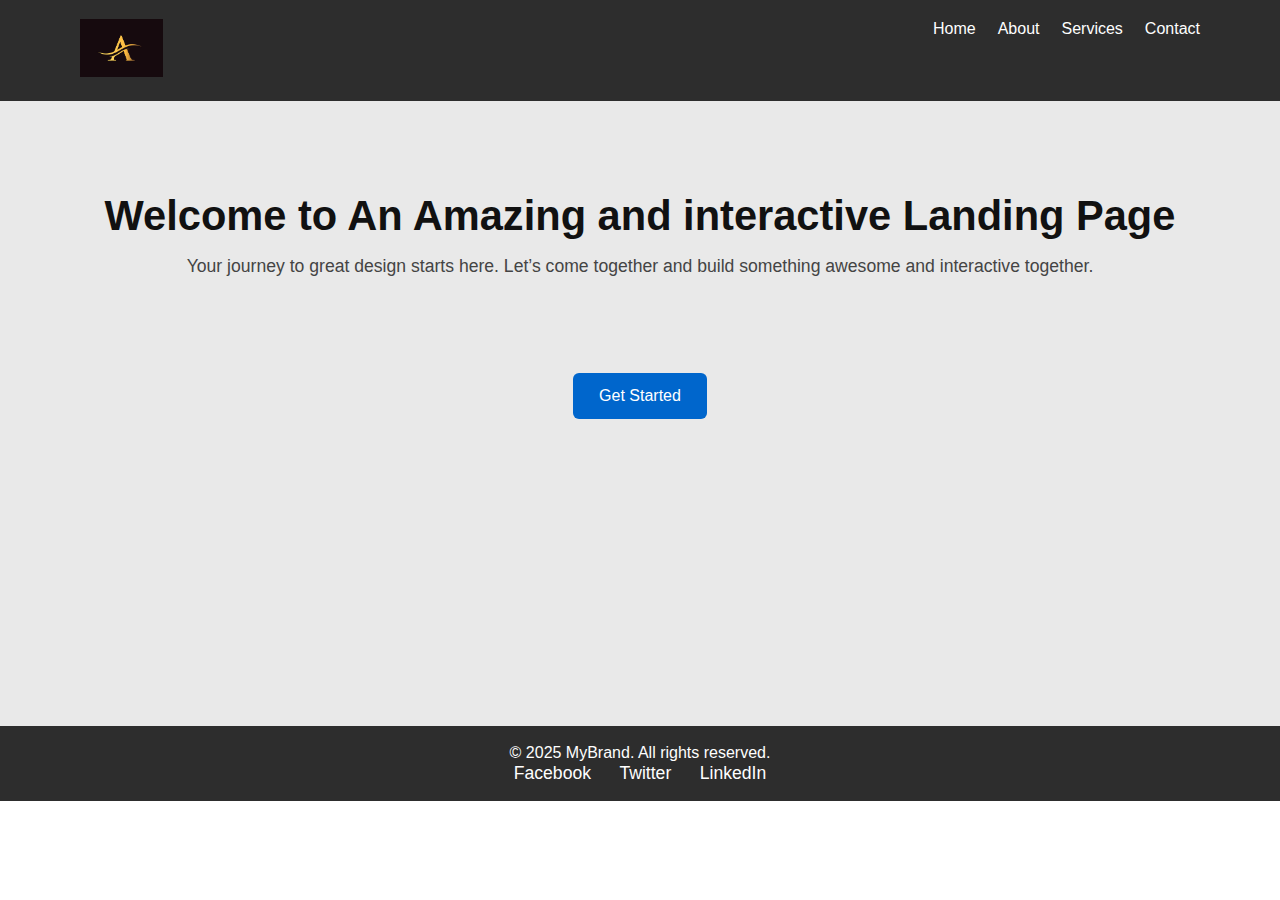
<file: Task1/index.html>
<!DOCTYPE html>
<html lang="en">
<head>
  <meta charset="UTF-8" />
  <meta name="viewport" content="width=device-width, initial-scale=1.0"/>
  <title>Landing Page</title>
  <link rel="stylesheet" href="Styles.css" />
</head>
<body>

  <!-- Header -->
  <header class="site-header">
    <div class="wrapper">
      <a href="#" class="brand-logo">
        <img src="Logo.jpg" alt="Site Logo" />
      </a>

      <nav class="navbar">
        <ul class="nav-menu">
          <li><a href="Home.html">Home</a></li>
          <li><a href="about.html">About</a></li>
          <li><a href="Services.html">Services</a></li>
          <li><a href="Contact.html">Contact</a></li>
        </ul>
        <div class="toggle-nav">&#9776;</div>
      </nav>
    </div>
  </header>

  <!-- Hero / Banner Section -->
  <section class="banner-section">
    <div class="wrapper">
      <h1>Welcome to An Amazing and interactive Landing Page</h1>
      <p class="subtext">Your journey to great design starts here. Let’s come together and build something awesome and interactive together.</p>
      <br><br><br><br>
      <a href="#" class="cta-button">Get Started</a>
    </div>
    <br><br><br><br><br><br><br><br><br><br><br><br>
  </section>

  <!-- Footer -->
  <footer class="site-footer">
    <div class="wrapper">
      <p>&copy; 2025 MyBrand. All rights reserved.</p>
      <div class="social-links">
        <a href="https://www.facebook.com" target="_blank">Facebook</a>
        <a href="https://www.twitter.com" target="_blank">Twitter</a>
        <a href="https://www.linkedin.com" target="_blank">LinkedIn</a>
      </div>
    </div>
  </footer>


</body>
</html>
</file>
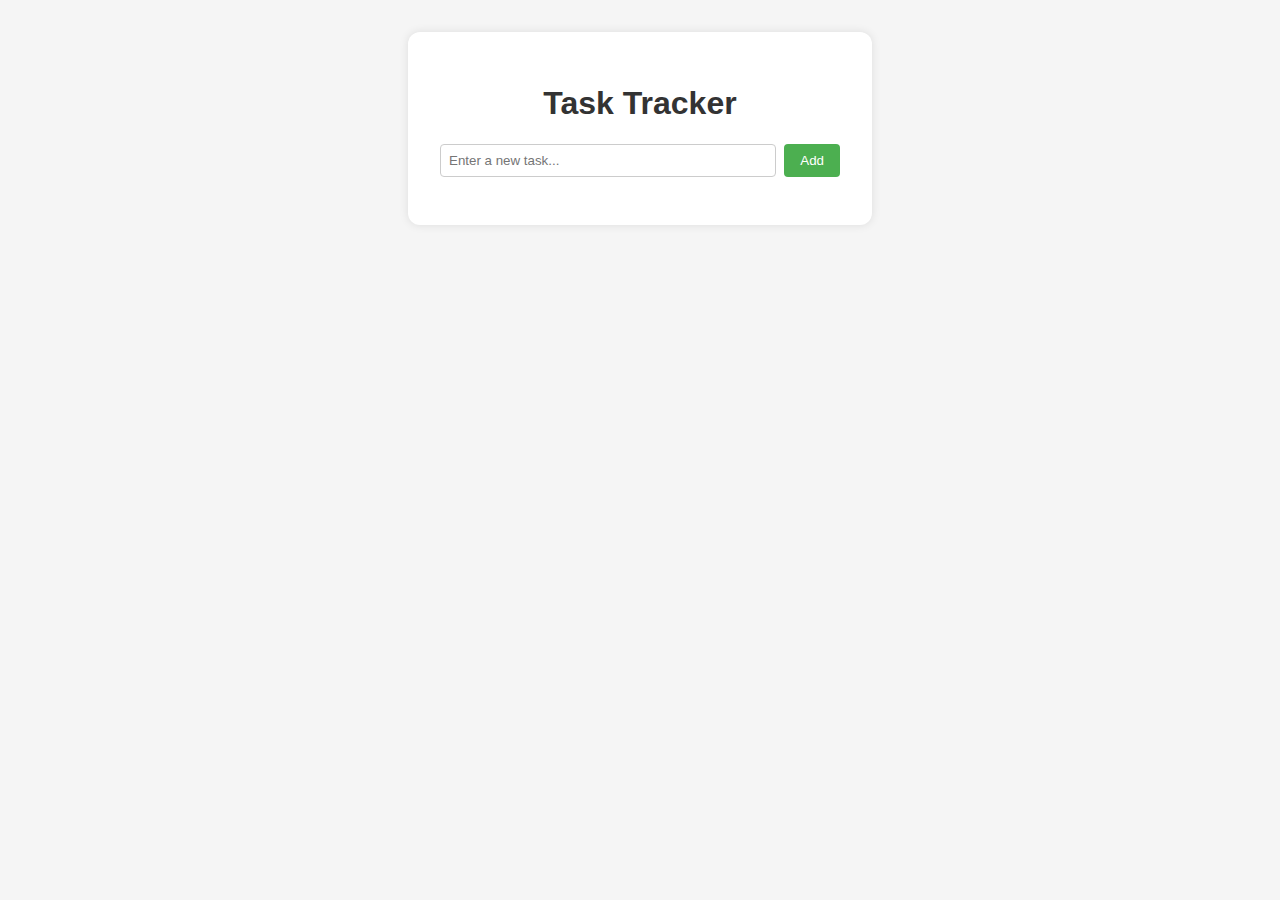
<file: Task2/index.html>
<!DOCTYPE html>
<html lang="en">
<head>
  <meta charset="UTF-8" />
  <meta name="viewport" content="width=device-width, initial-scale=1.0" />
  <title>Task Tracker</title>
  <link rel="stylesheet" href="style.css" />
</head>
<body>
  <div class="app-container">
    <h1>Task Tracker</h1>
    <div class="task-input">
      <input type="text" id="taskField" placeholder="Enter a new task..." />
      <button id="addBtn">Add</button>
    </div>
    <ul id="taskList"></ul>
  </div>

  <script>
    const taskField = document.getElementById("taskField");
    const addBtn = document.getElementById("addBtn");
    const taskList = document.getElementById("taskList");

    addBtn.addEventListener("click", () => {
      const taskText = taskField.value.trim();
      if (taskText !== "") {
        const listItem = document.createElement("li");
        listItem.className = "task-item";

        const taskSpan = document.createElement("span");
        taskSpan.textContent = taskText;
        taskSpan.className = "task-text";

        const removeBtn = document.createElement("button");
        removeBtn.textContent = "Delete";
        removeBtn.className = "delete-btn";

        listItem.appendChild(taskSpan);
        listItem.appendChild(removeBtn);
        taskList.appendChild(listItem);

        taskField.value = "";
      }
    });

    taskList.addEventListener("click", (e) => {
      if (e.target.classList.contains("delete-btn")) {
        e.target.parentElement.remove();
      } else if (e.target.classList.contains("task-text")) {
        e.target.classList.toggle("completed");
      }
    });
  </script>
</body>
</html>
</file>
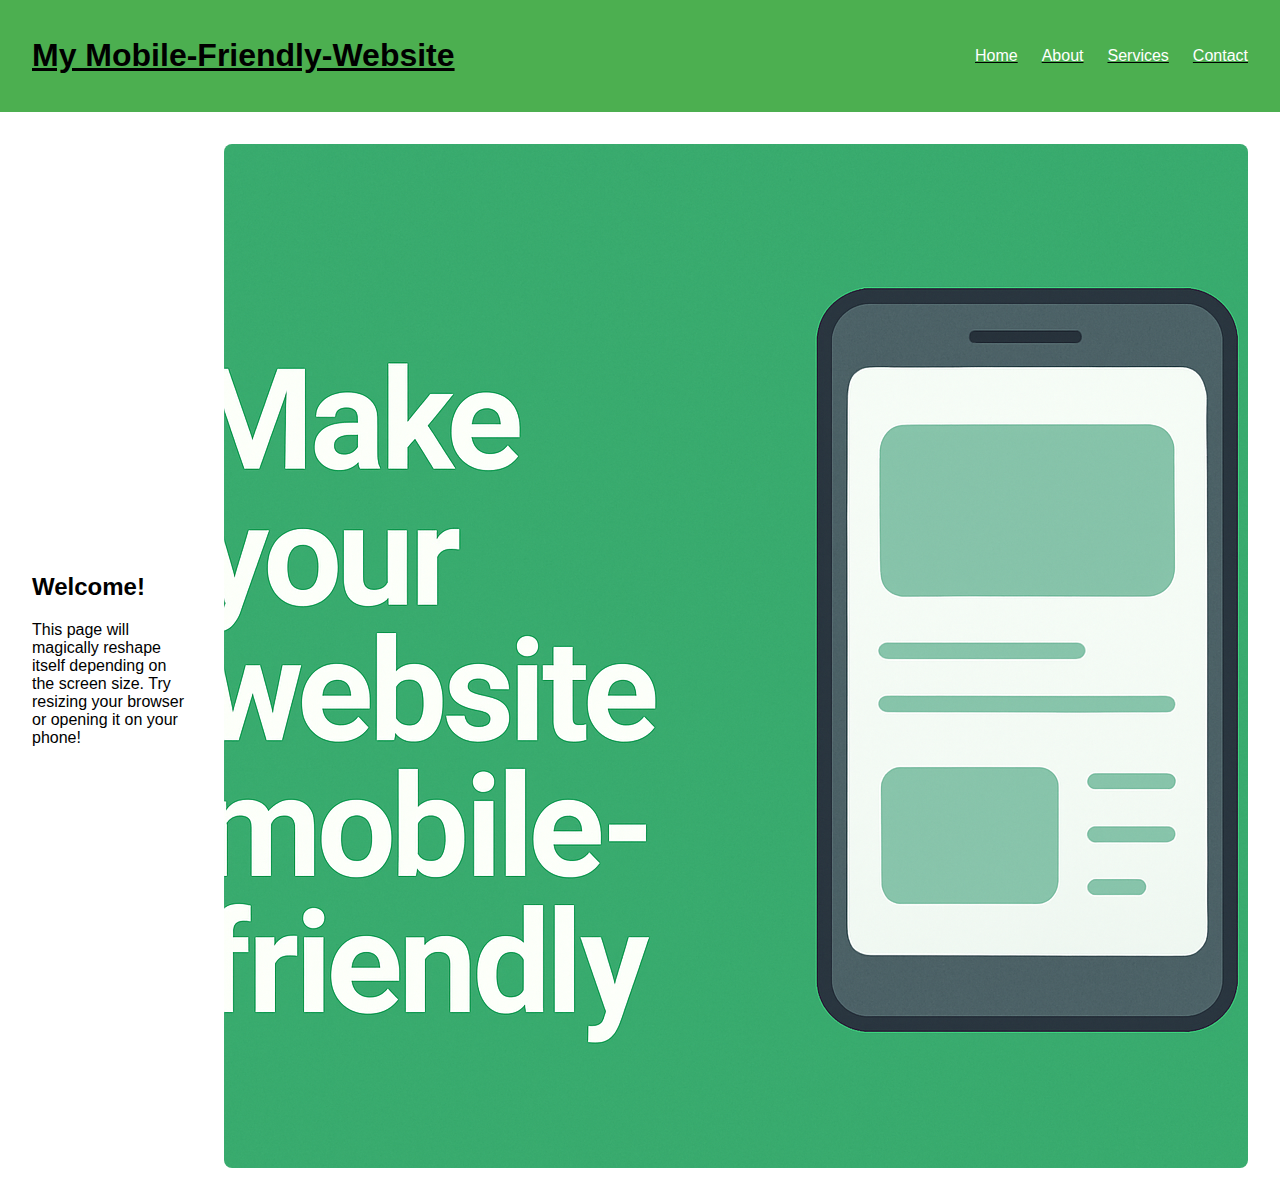
<file: Task4/index.html>
<!DOCTYPE html>
<html lang="en">
<head>
  <meta charset="UTF-8">
  <meta name="viewport" content="width=device-width, initial-scale=1.0">
  <title>Mobile-Friendly Website </title>
  <link rel="stylesheet" href="style.css">
</head>
<body>

  <nav class="navbar">
    <u><h1 class="site-logo">My Mobile-Friendly-Website</h1></u>
    <ul class="nav-links">
      <li><u><a href="/Task4/index.html">Home</a></u></li>
      <li><u><a href="/Task4/about.html">About</a></u></li>
      <li><u><a href="/Task4/services.html">Services</a></u></li>
      <li><u><a href="/Task4/contact.html">Contact</a></u></li>
    </ul>
  </nav>

  <section class="content">
    <div class="text-section">
      <h2>Welcome!</h2>
      <p>This page will magically reshape itself depending on the screen size. Try resizing your browser or opening it on your phone!</p>
    </div>
    <div class="image-section">
      <img src="/Task4/Mobile-Friendly-Website-Image.png" alt="Mobile-Friendly Website Image">
    </div>
  </section>

</body>
</html>
</file>
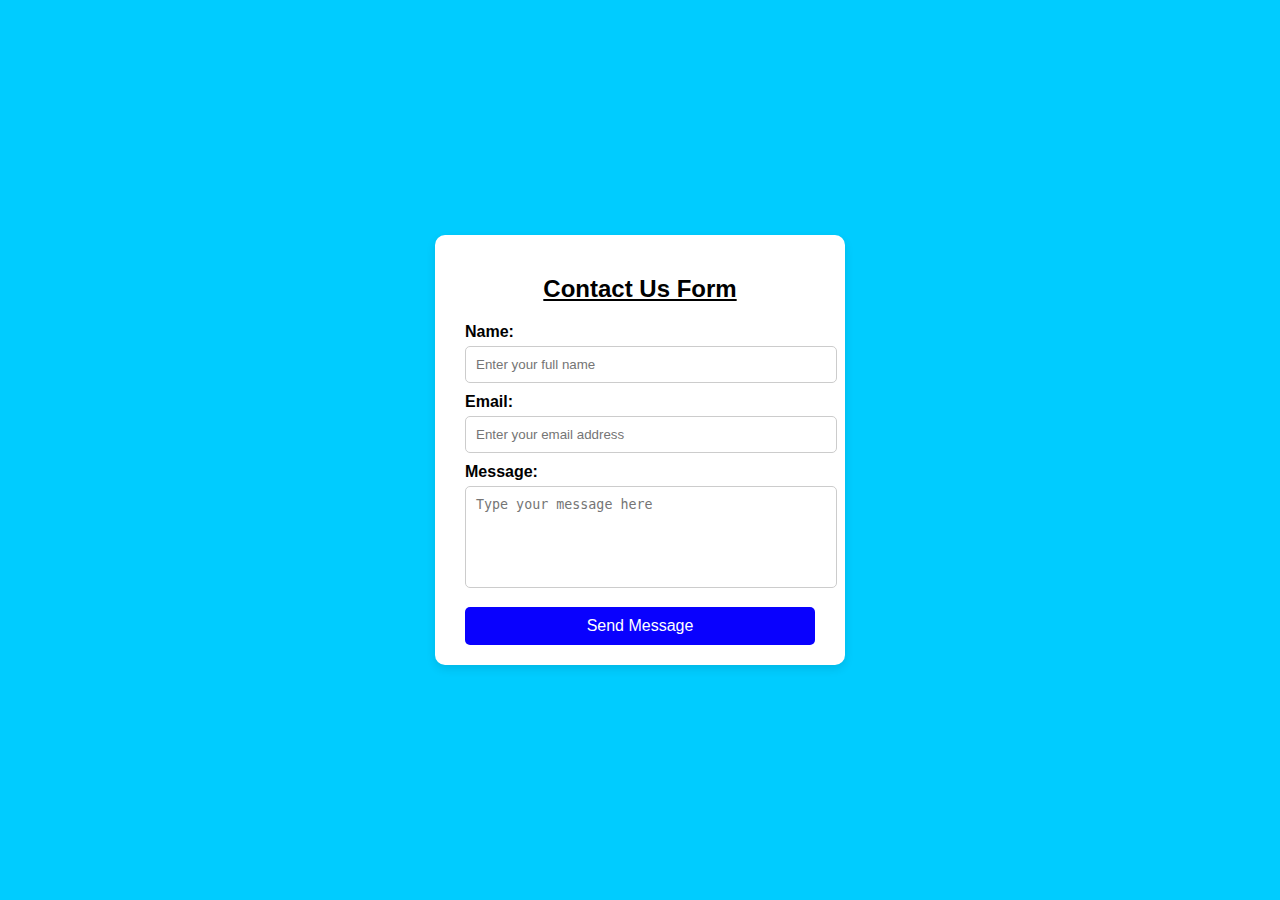
<file: Task6/index.html>
<!DOCTYPE html>
<html lang="en">
<head>
    <meta charset="UTF-8">
    <meta name="viewport" content="width=device-width, initial-scale=1.0">
    <title>Contact Us- Abhijit Rai</title>
    <link rel="stylesheet" href="Styles.css">
</head>
<body>

    <div class="form-container">
        <h2><u>Contact Us Form</u></h2>

        <!-- Contact Form -->
        <form id="contactForm">
            <label for="name">Name:</label>
            <input type="text" id="name" placeholder="Enter your full name">
            <small class="error-message" id="nameError"></small>

            <label for="email">Email:</label>
            <input type="email" id="email" placeholder="Enter your email address">
            <small class="error-message" id="emailError"></small>

            <label for="message">Message:</label>
            <textarea id="message" placeholder="Type your message here"></textarea>
            <small class="error-message" id="messageError"></small>

            <button type="submit">Send Message</button>
        </form>
        
    </div>

    <!-- Success Animation Popup -->
    <div class="success-popup" id="successPopup">
        <svg class="checkmark" xmlns="http://www.w3.org/2000/svg" viewBox="0 0 52 52">
            <circle class="checkmark-circle" cx="26" cy="26" r="25" fill="none"/>
            <path class="checkmark-check" fill="none" d="M14 27l7 7 17-17"/>
        </svg>
        <p>Message Sent Successfully!</p>
    </div>
    <br>

    <script src="script.js"></script>
    
</body>
</html>
</file>
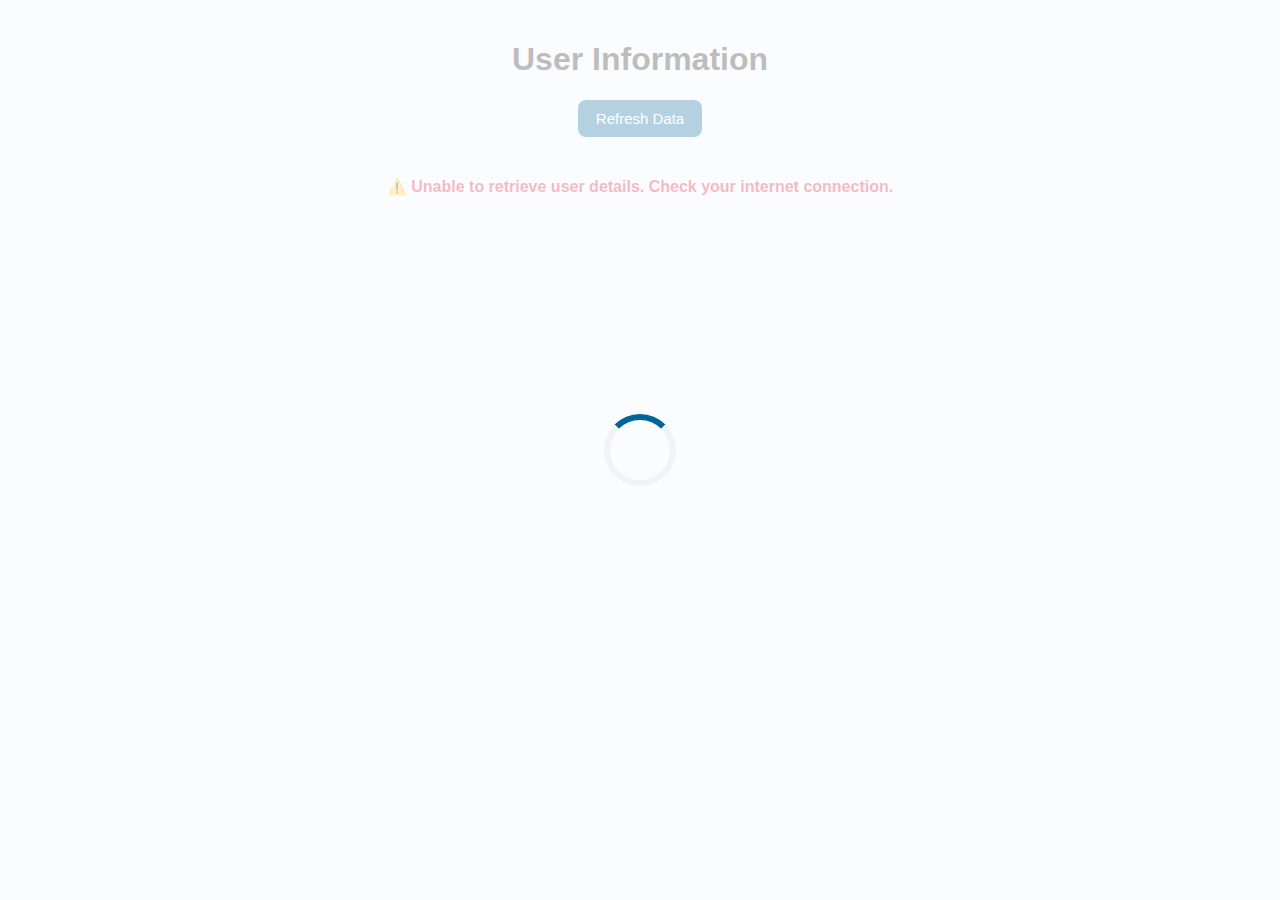
<file: Task7/index.html>
<!DOCTYPE html>
<html lang="en">
<head>
    <meta charset="UTF-8">
    <meta name="viewport" content="width=device-width, initial-scale=1.0">
    <title>User Data Fetching</title>
    <link rel="stylesheet" href="style.css">
</head>
<body>
     <h1>User Information</h1>
  <button id="refresh">Refresh Data</button>
  
  <div id="loading-overlay" class="hidden">
    <div class="spinner"></div>
  </div>
  
  <div id="users"></div>
  <p id="status" class="error"></p>

  <script src="script.js"></script>
</body>
</html>
</file>
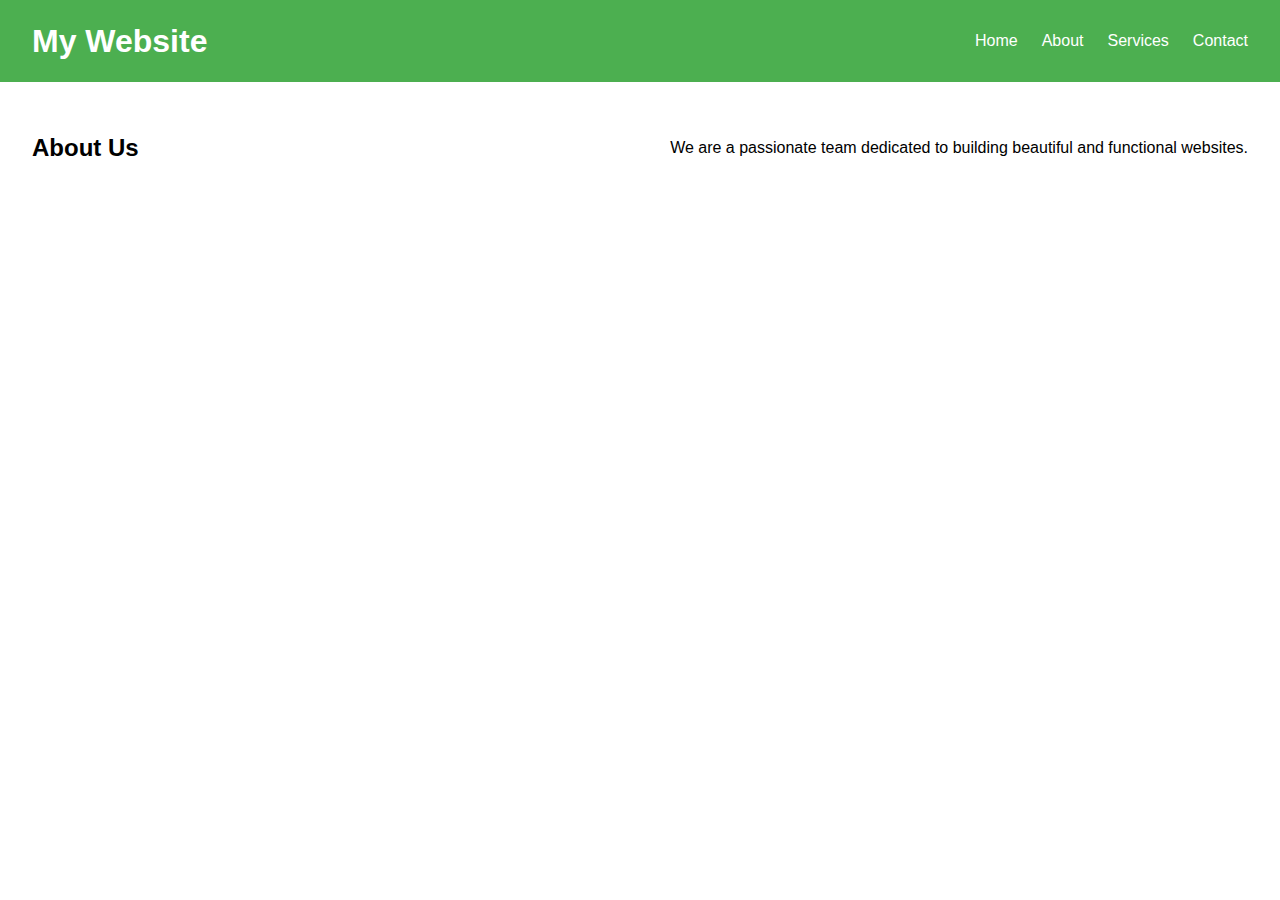
<file: Task4/about.html>
<!DOCTYPE html>
<html lang="en">
<head>
  <meta charset="UTF-8">
  <meta name="viewport" content="width=device-width, initial-scale=1.0">
  <title>About - My Website</title>
  <link rel="stylesheet" href="style.css">
</head>
<body>

  <nav class="navbar">
    <h1 class="logo">My Website</h1>
    <ul class="nav-links">
      <li><a href="index.html">Home</a></li>
      <li><a href="about.html" class="active">About</a></li>
      <li><a href="services.html">Services</a></li>
      <li><a href="contact.html">Contact</a></li>
    </ul>
  </nav>

  <section class="content">
    <h2>About Us</h2>
    <p>We are a passionate team dedicated to building beautiful and functional websites.</p>
  </section>

</body>
</html>
</file>
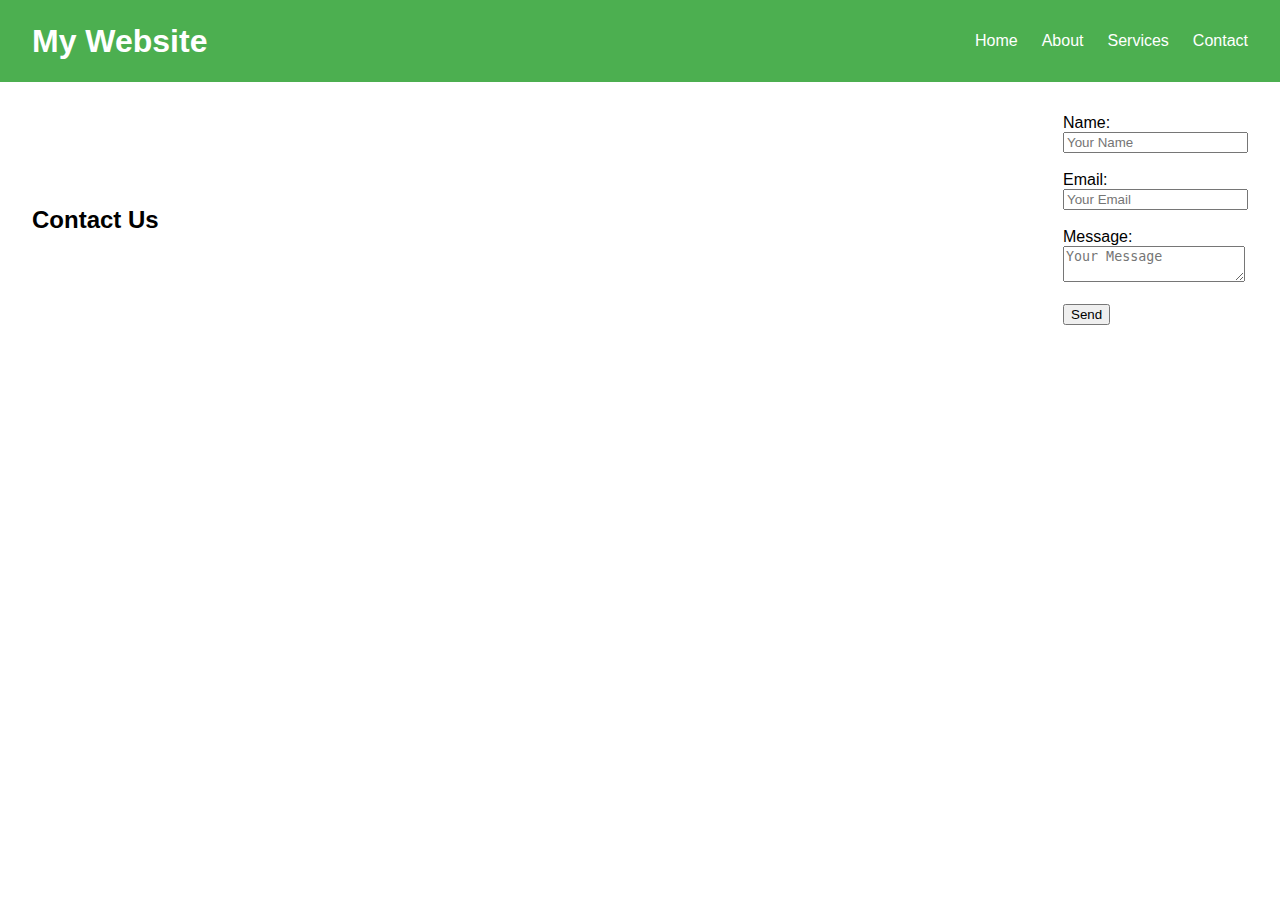
<file: Task4/contact.html>
<!DOCTYPE html>
<html lang="en">
<head>
  <meta charset="UTF-8">
  <meta name="viewport" content="width=device-width, initial-scale=1.0">
  <title>Contact - My Website</title>
  <link rel="stylesheet" href="style.css">
</head>
<body>

  <nav class="navbar">
    <h1 class="logo">My Website</h1>
    <ul class="nav-links">
      <li><a href="index.html">Home</a></li>
      <li><a href="about.html">About</a></li>
      <li><a href="services.html">Services</a></li>
      <li><a href="contact.html" class="active">Contact</a></li>
    </ul>
  </nav>

  <section class="content">
    <h2>Contact Us</h2>
    <form>
      <label>Name:</label><br>
      <input type="text" placeholder="Your Name"><br><br>

      <label>Email:</label><br>
      <input type="email" placeholder="Your Email"><br><br>

      <label>Message:</label><br>
      <textarea placeholder="Your Message"></textarea><br><br>

      <button type="submit">Send</button>
    </form>
  </section>

</body>
</html>
</file>
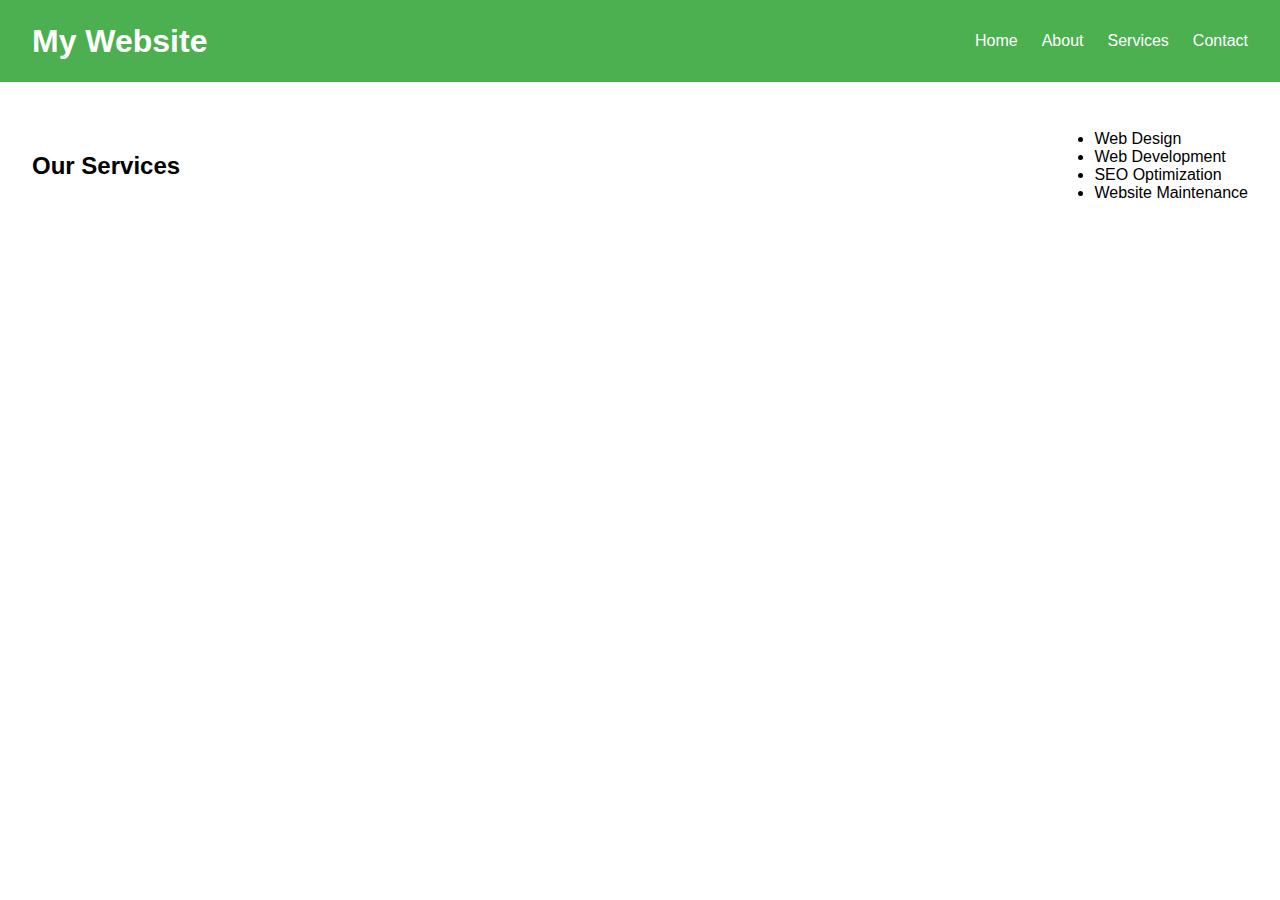
<file: Task4/services.html>
<!DOCTYPE html>
<html lang="en">
<head>
  <meta charset="UTF-8">
  <meta name="viewport" content="width=device-width, initial-scale=1.0">
  <title>Services - My Website</title>
  <link rel="stylesheet" href="style.css">
</head>
<body>

  <nav class="navbar">
    <h1 class="logo">My Website</h1>
    <ul class="nav-links">
      <li><a href="index.html">Home</a></li>
      <li><a href="about.html">About</a></li>
      <li><a href="services.html" class="active">Services</a></li>
      <li><a href="contact.html">Contact</a></li>
    </ul>
  </nav>

  <section class="content">
    <h2>Our Services</h2>
    <ul>
      <li>Web Design</li>
      <li>Web Development</li>
      <li>SEO Optimization</li>
      <li>Website Maintenance</li>
    </ul>
  </section>

</body>
</html>
</file>
<file: Task2/style.css>
/* style.css */

body {
  font-family: Arial, sans-serif;
  background: #f5f5f5;
  margin: 0;
  padding: 2rem;
  display: flex;
  justify-content: center;
}

.app-container {
  background: white;
  padding: 2rem;
  border-radius: 12px;
  box-shadow: 0 0 10px rgba(0,0,0,0.1);
  width: 100%;
  max-width: 400px;
}

h1 {
  text-align: center;
  color: #333;
}

.task-input {
  display: flex;
  gap: 0.5rem;
  margin-bottom: 1rem;
}

#taskField {
  flex: 1;
  padding: 0.5rem;
  border-radius: 4px;
  border: 1px solid #ccc;
}

#addBtn {
  padding: 0.5rem 1rem;
  background: #4caf50;
  color: white;
  border: none;
  border-radius: 4px;
  cursor: pointer;
}

#addBtn:hover {
  background: #45a049;
}

#taskList {
  list-style: none;
  padding: 0;
}

.task-item {
  display: flex;
  justify-content: space-between;
  align-items: center;
  padding: 0.5rem;
  border-bottom: 1px solid #eee;
}

.task-text {
  cursor: pointer;
  flex: 1;
}

.task-text.completed {
  text-decoration: line-through;
  color: #888;
}

.delete-btn {
  background: #e53935;
  color: white;
  border: none;
  border-radius: 4px;
  padding: 0.3rem 0.6rem;
  cursor: pointer;
}

.delete-btn:hover {
  background: #d32f2f;
}
</file>
<file: Task4/style.css>
body {
  font-family: Arial, sans-serif;
  margin: 0;
  padding: 0;
}

.navbar {
  display: flex;
  justify-content: space-between;
  align-items: center;
  background: #4CAF50;
  padding: 1rem 2rem;
  flex-wrap: wrap; 
}

.logo {
  color: white;
  margin: 0;
}

.nav-links {
  display: flex;
  list-style: none;
  gap: 1.5rem;
}

.nav-links a {
  color: white;
  text-decoration: none;
}

.content {
  display: flex;
  justify-content: space-between;
  align-items: center;
  padding: 2rem;
}

.text-section {
  flex: 1;
  margin-right: 2rem;
}

.image-section img {
  max-width: 100%;
  height: auto;
  border-radius: 8px;
}


@media (max-width: 768px) {

  .nav-links {
    flex-direction: column;
    align-items: center;
    gap: 1rem;
    margin-top: 1rem;
  }


  .content {
    flex-direction: column;
    text-align: center;
  }

  .text-section {
    margin-right: 0;
    margin-bottom: 1.5rem;
  }

  h1, h2 {
    font-size: 1.5rem;
  }

  p {
    font-size: 1rem;
  }
}
</file>
<file: Task6/Styles.css>
/* General Page Styling */
body {
    font-family: Arial, sans-serif;
    background: #00ccff;
    display: flex;
    justify-content: center;
    align-items: center;
    height: 100vh;
    margin: 0;
}

/* Contact Form Box */
.form-container {
    background: white;
    padding: 20px 30px;
    border-radius: 10px;
    box-shadow: 0 4px 10px rgba(0,0,0,0.1);
    width: 350px;
}

/* Title */
.form-container h2 {
    text-align: center;
    margin-bottom: 20px;
}

/* Form Inputs */
label {
    font-weight: bold;
    margin-top: 10px;
    display: block;
}

input, textarea {
    width: 100%;
    padding: 10px;
    margin-top: 5px;
    border: 1px solid #ccc;
    border-radius: 5px;
    outline: none;
}

textarea {
    resize: none;
    height: 80px;
}

/* Error Messages */
.error-message {
    color: red;
    font-size: 12px;
    height: 14px;
}

/* Submit Button */
button {
    margin-top: 15px;
    padding: 10px;
    background: #0901fe;
    color: white;
    border: none;
    border-radius: 5px;
    width: 100%;
    cursor: pointer;
    font-size: 16px;
}

button:hover {
    background: #3100f5;
}

/* Success Popup Styling */
.success-popup {
    position: fixed;
    top: 50%;
    left: 50%;
    transform: translate(-50%, -50%) scale(0);
    background: white;
    padding: 20px;
    text-align: center;
    border-radius: 10px;
    box-shadow: 0 4px 15px rgba(0,0,0,0.2);
    transition: transform 0.4s ease-in-out;
}

.success-popup.show {
    transform: translate(-50%, -50%) scale(1);
}

/* Checkmark Animation */
.checkmark {
    width: 60px;
    height: 60px;
    stroke-width: 2;
    stroke: #4CAF50;
    stroke-miterlimit: 10;
    box-shadow: inset 0px 0px 0px #4CAF50;
    animation: scale .5s ease-in-out .9s both;
}

.checkmark-circle {
    stroke-dasharray: 166;
    stroke-dashoffset: 166;
    stroke-width: 2;
    stroke-miterlimit: 10;
    stroke: #4CAF50;
    fill: none;
    animation: stroke 0.9s cubic-bezier(0.65, 0, 0.45, 1) forwards;
}

.checkmark-check {
    transform-origin: 50% 50%;
    stroke-dasharray: 48;
    stroke-dashoffset: 48;
    animation: stroke 0.5s cubic-bezier(0.65, 0, 0.45, 1) 0.6s forwards;
}
footer {
    background-color: #333;
    color: white;
    padding: 10px;
}
/* Keyframes for animation */
@keyframes stroke {
    100% { stroke-dashoffset: 0; }
}

@keyframes scale {
    0%, 100% { transform: none; }
    50% { transform: scale3d(1.1, 1.1, 1); }
}
</file>
<file: Task7/style.css>
body {
  font-family: "Segoe UI", Tahoma, Geneva, Verdana, sans-serif;
  background-color: #f2f4f7;
  margin: 0;
  padding: 20px;
}

h1 {
  text-align: center;
  color: #222;
}

#users {
  display: grid;
  grid-template-columns: repeat(auto-fill, minmax(260px, 1fr));
  gap: 20px;
  margin-top: 25px;
}

.card {
  background: #fff;
  padding: 16px;
  border-radius: 12px;
  box-shadow: 0 3px 8px rgba(0,0,0,0.1);
  transition: 0.2s ease-in-out;
}

.card:hover {
  transform: scale(1.02);
}

.card h2 {
  font-size: 1.1rem;
  margin-bottom: 10px;
  color: #000000;
}

.card p {
  margin: 4px 0;
  color: #444;
}

#refresh {
  display: block;
  margin: 15px auto;
  padding: 10px 18px;
  background-color: #006699;
  color: #fff;
  border: none;
  border-radius: 8px;
  font-size: 15px;
  cursor: pointer;
}

#refresh:hover {
  background-color: #0bedfd;
}

.error {
  color: crimson;
  text-align: center;
  margin-top: 15px;
  font-weight: bold;
}

#loading-overlay {
  position: fixed;
  top: 0;
  left: 0;
  width: 100%;
  height: 100%;
  background-color: rgba(255, 255, 255, 0.7);
  display: flex;
  align-items: center;
  justify-content: center;
  z-index: 9999;
}

.spinner {
  border: 6px solid #f3f3f3;
  border-top: 6px solid #006699;
  border-radius: 50%;
  width: 60px;
  height: 60px;
  animation: spin 1s linear infinite;
}

@keyframes spin {
  from { transform: rotate(0deg); }
  to { transform: rotate(360deg); }
}

.hidden {
  display: none;
}
</file>
<file: Task1/Styles.css>
/* ============================= */
/* Base Reset and Typography    */
/* ============================= */
* {
  margin: 0;
  padding: 0;
  box-sizing: border-box;
}

html, body {
  font-family: 'Segoe UI', sans-serif;
  background-color: #ffffff;
  color: #111;
  line-height: 1.2;
}

/* ============================= */
/* Layout Wrapper                */
/* ============================= */
.wrapper {
  width: 92%;
  max-width: 1120px;
  margin: 0 auto;
}

/* ============================= */
/* Header & Navigation Styles   */
/* ============================= */
.site-header {
  background-color: #2d2d2d;
  color: #fefefe;
  padding: 1.2rem 0;
  position: relative;
}

.brand-logo img {
  height: 58px;
  display: inline-block;
}

.navbar {
  float: right;
}

.nav-menu {
  list-style: none;
  display: flex;
  column-gap: 22px;
}

.nav-menu li a {
  color: #fefefe;
  text-decoration: none;
  font-weight: 500;
}

.toggle-nav {
  display: none;
  font-size: 1.8rem;
  color: #fff;
  cursor: pointer;
}

/* ============================= */
/* Showcase Section             */
/* ============================= */
.banner-section {
  background-color: #e9e9e9;
  text-align: center;
  padding: 90px 20px;
}

.banner-section h1 {
  font-size: 2.6rem;
  margin-bottom: 1rem;
}

.banner-section .subtext {
  font-size: 1.1rem;
  margin-bottom: 2rem;
  color: #444;
}

.cta-button {
  background-color: #0066cc;
  color: #fff;
  padding: 0.9rem 1.6rem;
  border-radius: 6px;
  text-decoration: none;
  font-size: 1rem;
  transition: background 0.3s ease-in-out;
}

.cta-button:hover {
  background-color: #004b99;
}

/* ============================= */
/* Footer Design                */
/* ============================= */
.site-footer {
  background-color: #2d2d2d;
  color: #fefefe;
  text-align: center;
  padding: 1.1rem 0;
}

.site-footer .social-links a {
  margin: 0 12px;
  color: #fefefe;
  text-decoration: none;
  font-size: 1.1rem;
}

/* ============================= */
/* Responsive Adjustments       */
/* ============================= */
@media screen and (max-width: 768px) {
  .nav-menu {
    display: none;
    flex-direction: column;
    background-color: #3c3c3c;
    position: absolute;
    right: 15px;
    top: 72px;
    width: 160px;
    padding: 12px;
  }

  .nav-menu.show {
    display: flex;
  }

  .toggle-nav {
    display: block;
  }

  .navbar {
    float: none;
    position: relative;
  }
}
</file>
